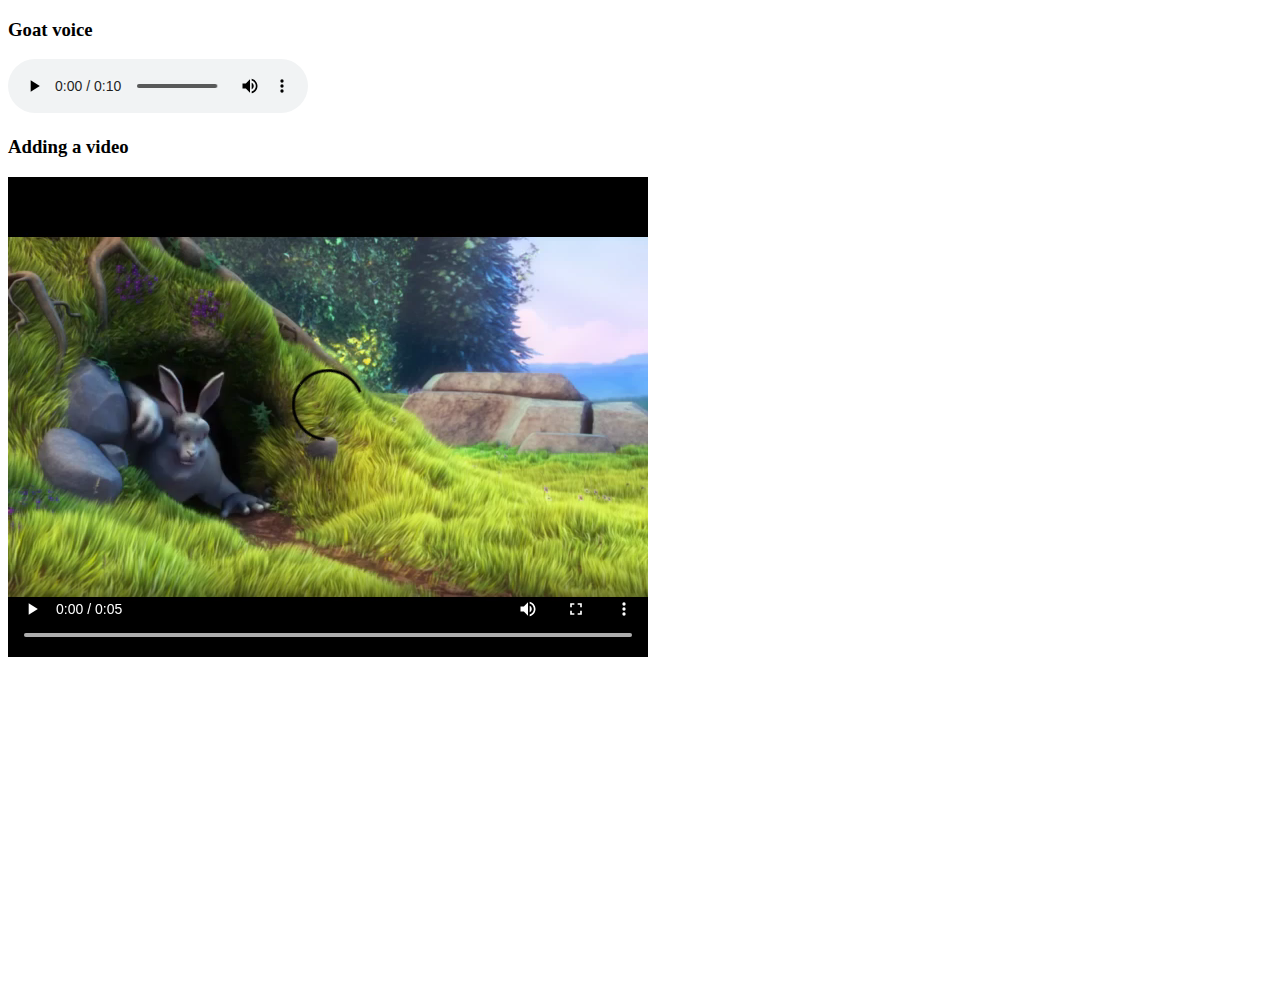
<file: index.html>
<!DOCTYPE html>
<html lang="en">
  <head>
    <meta charset="UTF-8" />
    <meta name="viewport" content="width=device-width, initial-scale=1.0" />
    <title>Document</title>
  </head>
  <body>
    <h3>Goat voice</h3>
    <audio controls src="assets/media/goat.mp3"></audio>

    <br />
    <h3>Adding a video</h3>
    <video controls src="assets/media/video.mp4"></video>

    <br />
    <iframe
      width="560"
      height="315"
      src="https://www.youtube.com/embed/DPnqb74Smug?si=JH7XFY2e4Gk9e5d9"
      title="YouTube video player"
      frameborder="0"
      allow="accelerometer; autoplay; clipboard-write; encrypted-media; gyroscope; picture-in-picture; web-share"
      referrerpolicy="strict-origin-when-cross-origin"
      allowfullscreen
    ></iframe>
  </body>
</html>
</file>
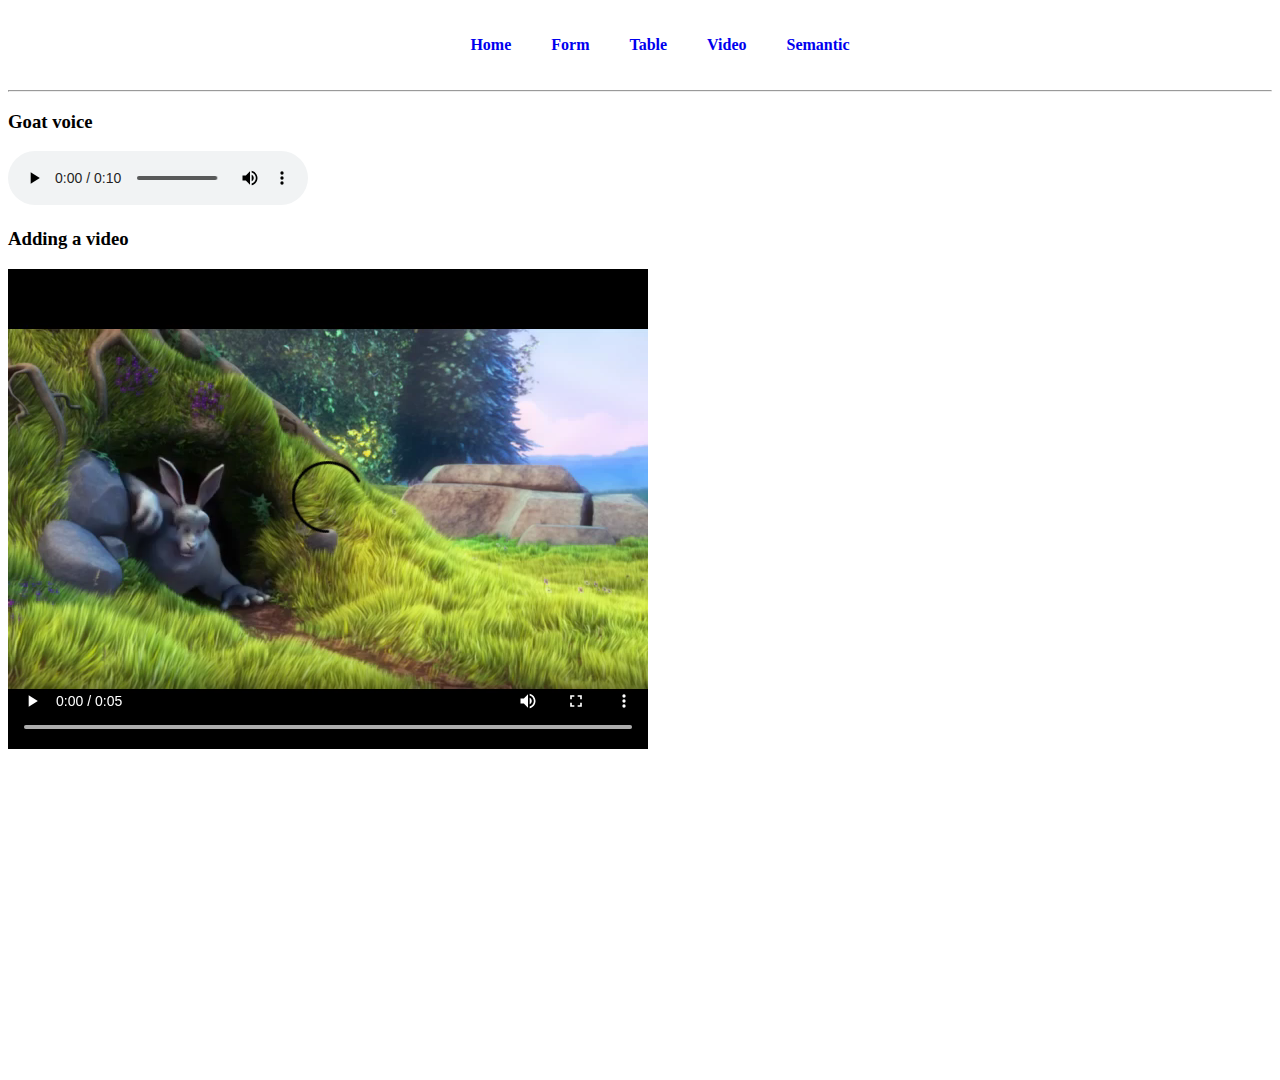
<file: audio-video/index.html>
<!DOCTYPE html>
<html lang="en">
  <head>
    <meta charset="UTF-8" />
    <meta name="viewport" content="width=device-width, initial-scale=1.0" />
    <title>Document</title>
    <link rel="stylesheet" href="../html-table/nav.css" />
  </head>
  <body>
    <header>
      <nav>
        <ul>
          <li><a href="index.html">Home</a></li>
          <li><a href="../html-form/index.html">Form</a></li>
          <li><a href="../html-table/index.html">Table</a></li>
          <li><a href="../audio-video/index.html">Video</a></li>
          <li><a href="../semantic-tag/index.html">Semantic</a></li>
        </ul>
        <hr />
      </nav>
    </header>
    <h3>Goat voice</h3>
    <audio controls src="assets/media/goat.mp3"></audio>

    <br />
    <h3>Adding a video</h3>
    <video controls src="assets/media/video.mp4"></video>

    <br />
    <iframe
      width="560"
      height="315"
      src="https://www.youtube.com/embed/DPnqb74Smug?si=JH7XFY2e4Gk9e5d9"
      title="YouTube video player"
      frameborder="0"
      allow="accelerometer; autoplay; clipboard-write; encrypted-media; gyroscope; picture-in-picture; web-share"
      referrerpolicy="strict-origin-when-cross-origin"
      allowfullscreen
    ></iframe>
  </body>
</html>
</file>
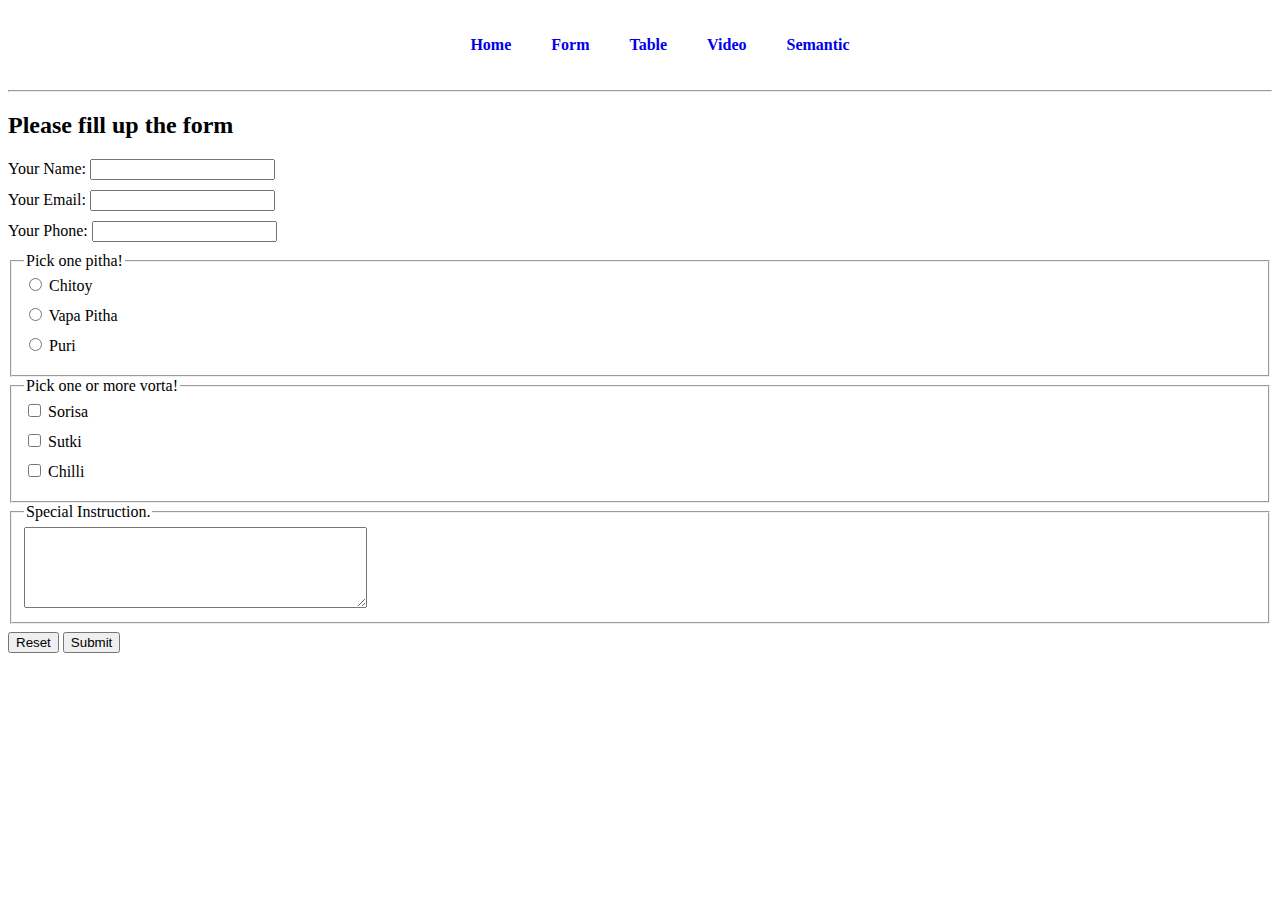
<file: html-form/index.html>
<!DOCTYPE html>
<html lang="en">
  <head>
    <meta charset="UTF-8" />
    <meta name="viewport" content="width=device-width, initial-scale=1.0" />
    <title>Jamaler Maa er Pitha Ghor</title>
    <link rel="stylesheet" href="../html-table/nav.css" />
    <style>
      label {
        display: block;
        margin-bottom: 10px;
      }
    </style>
  </head>
  <body>
    <header>
      <nav>
        <ul>
          <li><a href="index.html">Home</a></li>
          <li><a href="../html-form/index.html">Form</a></li>
          <li><a href="../html-table/index.html">Table</a></li>
          <li><a href="../audio-video/index.html">Video</a></li>
          <li><a href="../semantic-tag/index.html">Semantic</a></li>
        </ul>
        <hr />
      </nav>
    </header>
    <main>
      <section>
        <h2>Please fill up the form</h2>
        <form>
          <label for="name">
            Your Name:
            <input type="text" name="" id="name" />
          </label>
          <label for="email"
            >Your Email:
            <input type="email" name="" id="email" />
          </label>
          <label for="phone">
            Your Phone:
            <input type="text" name="" id="phone" />
          </label>

          <fieldset>
            <legend>Pick one pitha!</legend>
            <label for="chitoy"> <input type="radio" name="pitha" id="chitoy" /> Chitoy </label>
            <label for="vapa-phitha"
              ><input type="radio" name="pitha" id="vapa-phitha" /> Vapa Pitha</label
            >
            <label for="puri"><input type="radio" name="pitha" id="puri" /> Puri</label>
          </fieldset>

          <fieldset>
            <legend>Pick one or more vorta!</legend>
            <label for="sorisa"> <input type="checkbox" name="" id="sorisa" /> Sorisa </label>
            <label for="sutki"> <input type="checkbox" name="" id="sutki" /> Sutki </label>
            <label for="chilli"> <input type="checkbox" name="" id="chilli" /> Chilli </label>
          </fieldset>

          <fieldset style="margin-bottom: 8px">
            <legend>Special Instruction.</legend>
            <textarea name="" id="" rows="5" cols="40"></textarea>
          </fieldset>

          <input type="reset" value="Reset" />
          <input type="submit" value="Submit" />
        </form>
      </section>
    </main>
    <footer></footer>
  </body>
</html>
</file>
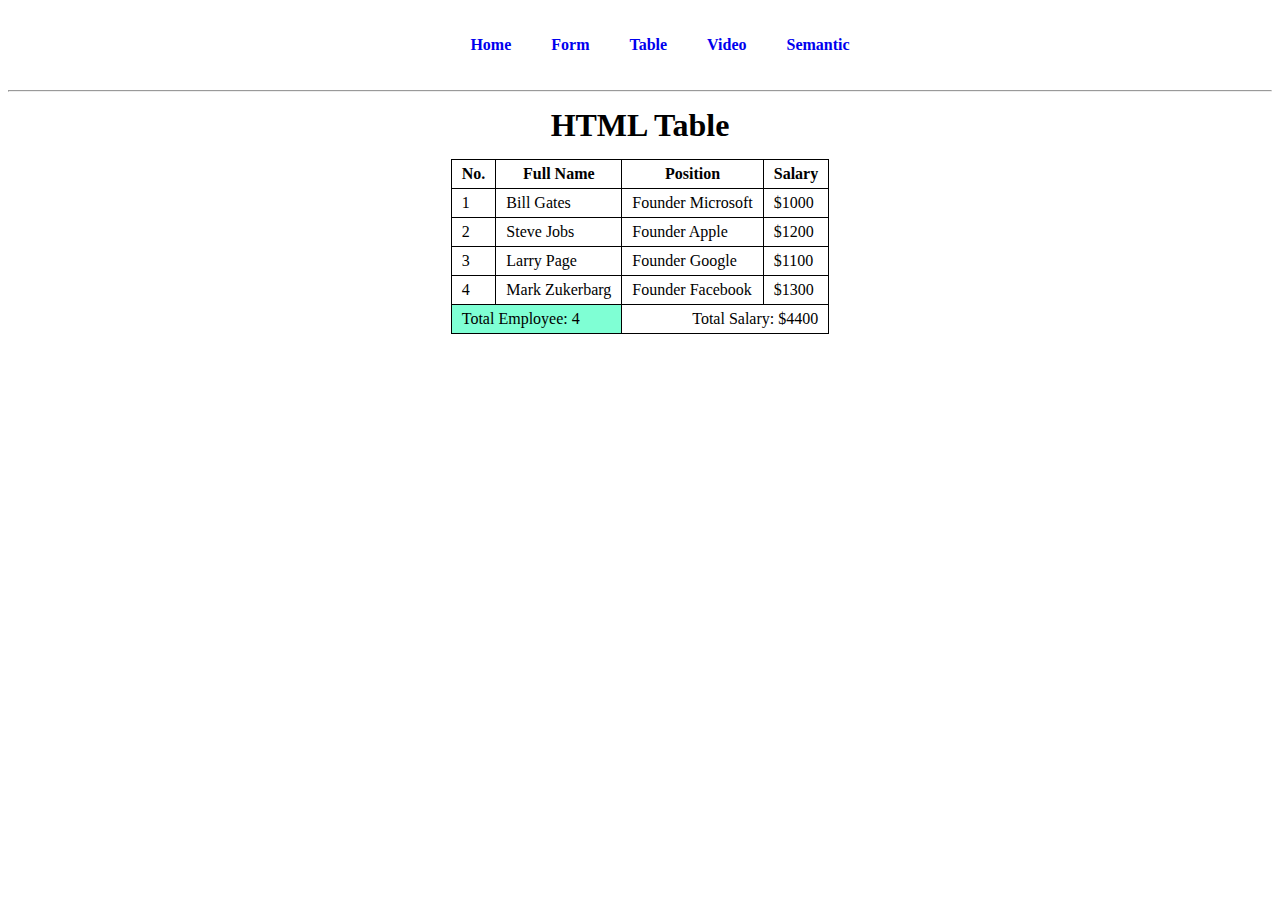
<file: html-table/index.html>
<!DOCTYPE html>
<html lang="en">
  <head>
    <meta charset="UTF-8" />
    <meta name="viewport" content="width=device-width, initial-scale=1.0" />
    <title>HTML Table</title>
    <link rel="stylesheet" href="nav.css" />
    <style>
      h1 {
        text-align: center;
        margin: 15px 0px;
      }
      table {
        border-collapse: collapse;
        margin: 0 auto;
      }
      td,
      th {
        border: 1px solid black;
        padding: 5px 10px;
      }
      tfoot tr td:nth-child(1) {
        text-align: start;
        background-color: aquamarine;
      }
      tfoot tr td:nth-child(2) {
        text-align: end;
      }
    </style>
  </head>
  <body>
    <header>
      <nav>
        <ul>
          <li><a href="index.html">Home</a></li>
          <li><a href="../html-form/index.html">Form</a></li>
          <li class="mouse">
            <a href="../html-table/index.html">Table</a>
            <ul class="hover">
              <li><a href="index.html">Home</a></li>
              <li><a href="../html-form/index.html">Form</a></li>
              <li>
                <a href="../html-table/index.html">Table</a>
                <ul class="hover">
                  <li><a href="index.html">Home</a></li>
                  <li><a href="../html-form/index.html">Form</a></li>
                  <li>
                    <a href="../html-table/index.html">Table</a>
                    <ul class="hover">
                      <li><a href="index.html">Home</a></li>
                      <li><a href="../html-form/index.html">Form</a></li>
                      <li><a href="../html-table/index.html">Table</a></li>
                      <li><a href="../audio-video/index.html">Video</a></li>
                      <li><a href="../semantic-tag/index.html">Semantic</a></li>
                    </ul>
                  </li>
                  <li><a href="../audio-video/index.html">Video</a></li>
                  <li><a href="../semantic-tag/index.html">Semantic</a></li>
                </ul>
              </li>
              <li><a href="../audio-video/index.html">Video</a></li>
              <li><a href="../semantic-tag/index.html">Semantic</a></li>
            </ul>
          </li>
          <li><a href="../audio-video/index.html">Video</a></li>
          <li><a href="../semantic-tag/index.html">Semantic</a></li>
        </ul>
        <hr />
      </nav>
    </header>
    <main>
      <h1>HTML Table</h1>
      <table>
        <thead>
          <tr>
            <th>No.</th>
            <th>Full Name</th>
            <th>Position</th>
            <th>Salary</th>
          </tr>
        </thead>
        <tbody>
          <tr>
            <td>1</td>
            <td>Bill Gates</td>
            <td>Founder Microsoft</td>
            <td>$1000</td>
          </tr>
          <tr>
            <td>2</td>
            <td>Steve Jobs</td>
            <td>Founder Apple</td>
            <td>$1200</td>
          </tr>
          <tr>
            <td>3</td>
            <td>Larry Page</td>
            <td>Founder Google</td>
            <td>$1100</td>
          </tr>
          <tr>
            <td>4</td>
            <td>Mark Zukerbarg</td>
            <td>Founder Facebook</td>
            <td>$1300</td>
          </tr>
        </tbody>
        <tfoot>
          <tr>
            <td colspan="2">Total Employee: 4</td>
            <td colspan="2">Total Salary: $4400</td>
          </tr>
        </tfoot>
      </table>
    </main>
    <footer></footer>
  </body>
</html>
</file>
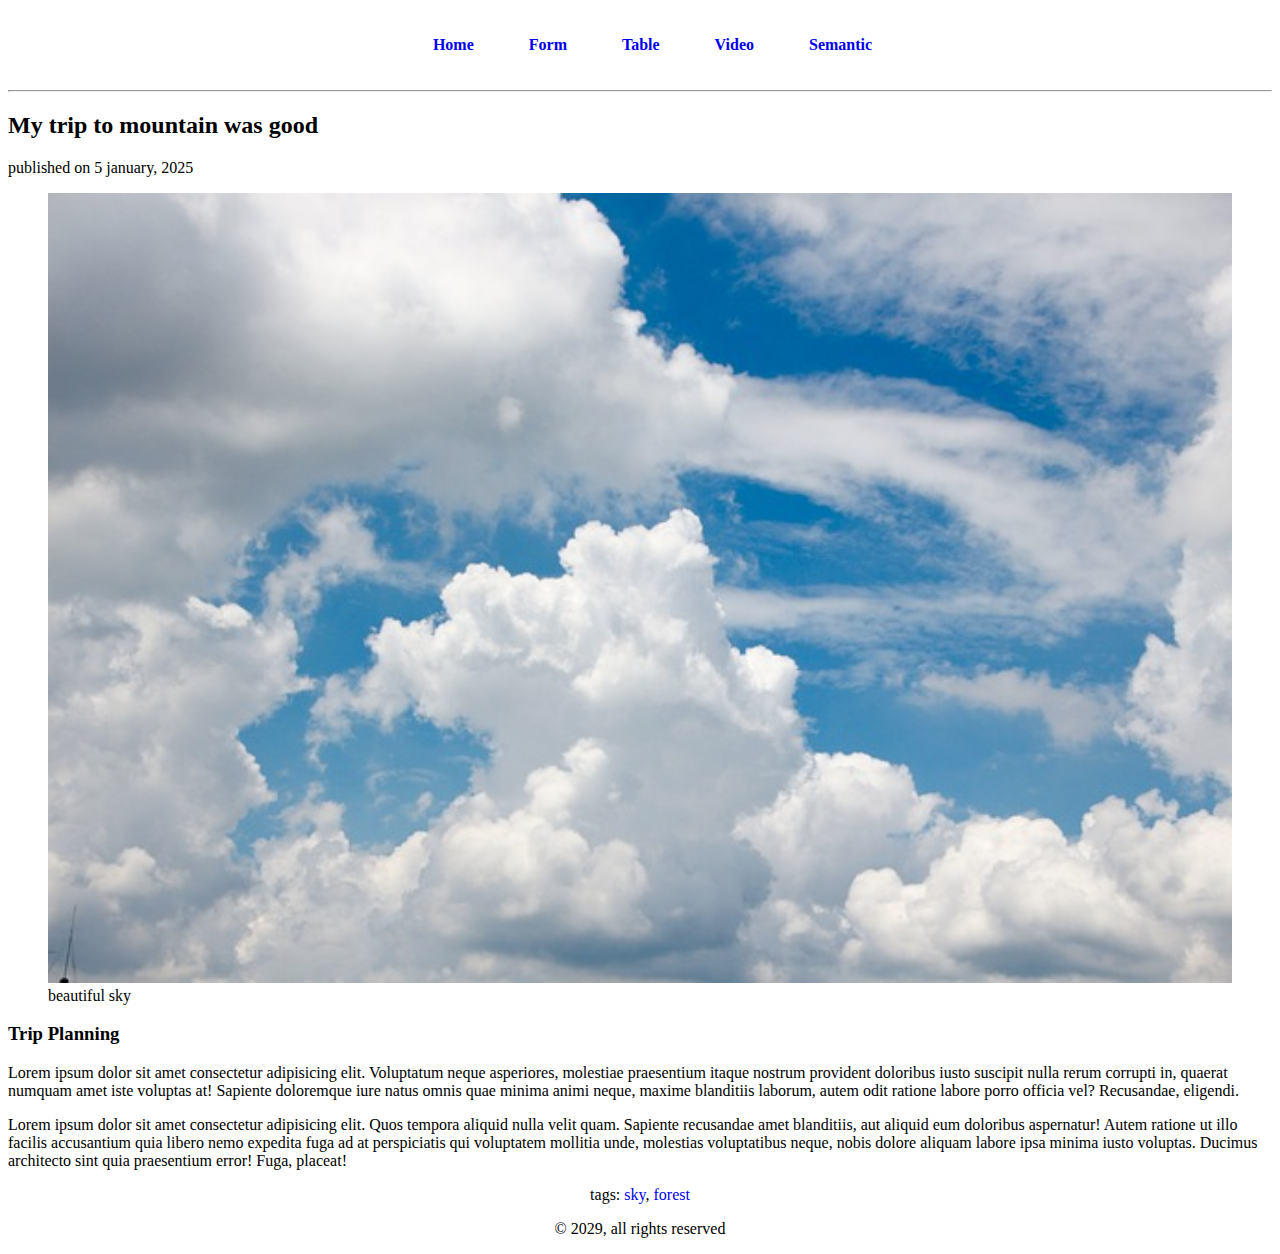
<file: semantic-tag/index.html>
<!DOCTYPE html>
<html lang="en">
  <head>
    <meta charset="UTF-8" />
    <meta name="viewport" content="width=device-width, initial-scale=1.0" />
    <title>Document</title>
    <link rel="stylesheet" href="../html-table/nav.css" />
    <link rel="stylesheet" href="styles/blog.css" />
  </head>
  <body>
    <header>
      <nav>
        <ul>
          <li><a href="index.html">Home</a></li>
          <li><a href="../html-form/index.html">Form</a></li>
          <li><a href="../html-table/index.html">Table</a></li>
          <li><a href="../audio-video/index.html">Video</a></li>
          <li><a href="../semantic-tag/index.html">Semantic</a></li>
        </ul>
        <hr />
      </nav>
    </header>
    <main>
      <article>
        <header>
          <h2>My trip to mountain was good</h2>
          <p>published on <time datetime="2025-01-05">5 january, 2025</time></p>
        </header>
        <figure>
          <img width="100%" src="asset/sky.jpg" alt="sky" />
          <figcaption>beautiful sky</figcaption>
        </figure>
        <section>
          <h3>Trip Planning</h3>
          <p>
            Lorem ipsum dolor sit amet consectetur adipisicing elit. Voluptatum neque asperiores,
            molestiae praesentium itaque nostrum provident doloribus iusto suscipit nulla rerum
            corrupti in, quaerat numquam amet iste voluptas at! Sapiente doloremque iure natus omnis
            quae minima animi neque, maxime blanditiis laborum, autem odit ratione labore porro
            officia vel? Recusandae, eligendi.
          </p>
          <p>
            Lorem ipsum dolor sit amet consectetur adipisicing elit. Quos tempora aliquid nulla
            velit quam. Sapiente recusandae amet blanditiis, aut aliquid eum doloribus aspernatur!
            Autem ratione ut illo facilis accusantium quia libero nemo expedita fuga ad at
            perspiciatis qui voluptatem mollitia unde, molestias voluptatibus neque, nobis dolore
            aliquam labore ipsa minima iusto voluptas. Ducimus architecto sint quia praesentium
            error! Fuga, placeat!
          </p>
        </section>
      </article>
      <footer>
        <p>tags: <a href="#">sky</a>, <a href="#">forest</a></p>
      </footer>
    </main>
    <footer>
      <p>&copy; 2029, all rights reserved</p>
    </footer>
  </body>
</html>
</file>
<file: html-table/nav.css>
nav > ul {
  display: flex;
  justify-content: center;
}
nav ul li {
  list-style: none;
  padding: 20px;
  font-weight: 600;
}
nav ul li:hover {
  background-color: rgb(204, 204, 204);
  cursor: pointer;
}
nav ul li a {
  text-decoration: none;
}
nav > ul > li:hover a {
  font-weight: 200;
  text-decoration: underline;
}
.hover {
  display: none;
  position: absolute;
  background-color: rgb(255, 255, 255);
  padding: 0;
}
nav li:hover > .hover {
  display: block;
}
</file>
<file: semantic-tag/styles/blog.css>
nav > ul > li {
  display: inline;
  margin-right: 15px;
}
a {
  text-decoration: none;
}
footer {
  text-align: center;
}
</file>
